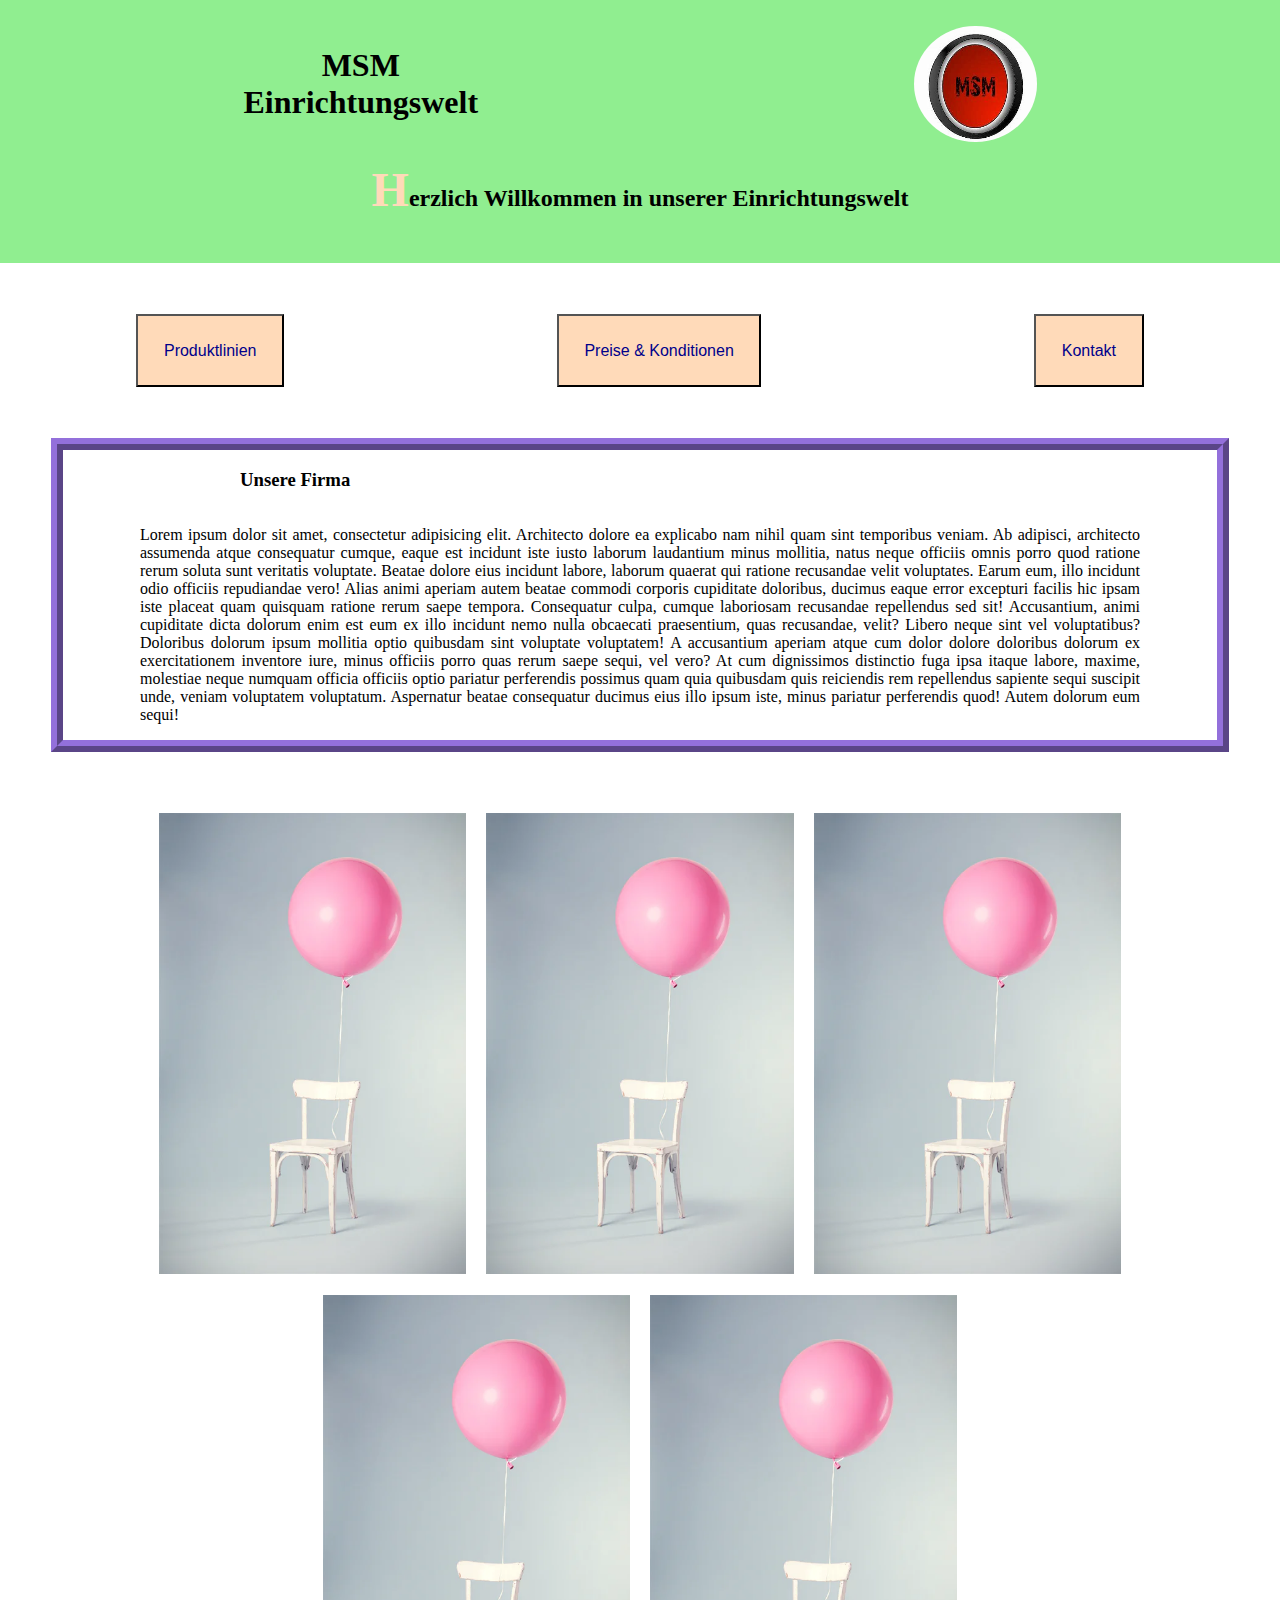
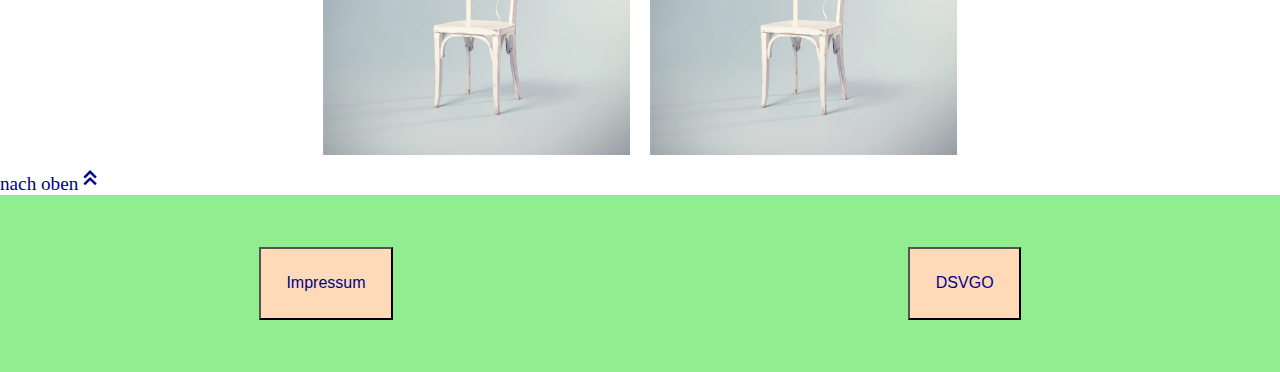
<file: index.html>
<!DOCTYPE html>
<html lang="en">
<head>
    <meta charset="UTF-8">
    <meta name="viewport" content="width=device-width, initial-scale=1.0">
    <link rel="stylesheet"
          href="https://fonts.googleapis.com/css2?family=Material+Symbols+Outlined:opsz,wght,FILL,GRAD@20..48,100..700,0..1,-50..200"/>
    <link rel="stylesheet" href="style.css">
    <title>MSM Einrichtungswelt</title>
</head>
<body>
<header>
    <section> <!--sections is a flexbox-->
        <h1>MSM <br> Einrichtungswelt</h1>
        <img class="logo" src="img/Logo.jpg" alt="Logo">
    </section>
    <h2>Herzlich Willkommen in unserer Einrichtungswelt</h2>
</header>
<main>
    <nav> <!--nav-->
        <button><a href="produktLinien.html">Produktlinien</a></button>
        <button><a href="preise&Konditionen.html">Preise & Konditionen</a></button>
        <button><a href="kontakt.html">Kontakt</a></button>
    </nav>
    <section class="company">
        <h3>Unsere Firma</h3>
        <p>Lorem ipsum dolor sit amet, consectetur adipisicing elit. Architecto dolore ea explicabo nam nihil quam sint
            temporibus veniam. Ab adipisci, architecto assumenda atque consequatur cumque, eaque est incidunt iste iusto
            laborum laudantium minus mollitia, natus neque officiis omnis porro quod ratione rerum soluta sunt veritatis
            voluptate. Beatae dolore eius incidunt labore, laborum quaerat qui ratione recusandae velit voluptates.
            Earum eum, illo incidunt odio officiis repudiandae vero! Alias animi aperiam autem beatae commodi corporis
            cupiditate doloribus, ducimus eaque error excepturi facilis hic ipsam iste placeat quam quisquam ratione
            rerum saepe tempora. Consequatur culpa, cumque laboriosam recusandae repellendus sed sit! Accusantium, animi
            cupiditate dicta dolorum enim est eum ex illo incidunt nemo nulla obcaecati praesentium, quas recusandae,
            velit? Libero neque sint vel voluptatibus? Doloribus dolorum ipsum mollitia optio quibusdam sint voluptate
            voluptatem! A accusantium aperiam atque cum dolor dolore doloribus dolorum ex exercitationem inventore iure,
            minus officiis porro quas rerum saepe sequi, vel vero? At cum dignissimos distinctio fuga ipsa itaque
            labore, maxime, molestiae neque numquam officia officiis optio pariatur perferendis possimus quam quia
            quibusdam quis reiciendis rem repellendus sapiente sequi suscipit unde, veniam voluptatem voluptatum.
            Aspernatur beatae consequatur ducimus eius illo ipsum iste, minus pariatur perferendis quod! Autem dolorum
            eum sequi!</p>
    </section>
    <div class="imgProduct">
        <img src="img/chair.jpg" alt="foto1">
        <img src="img/chair.jpg" alt="foto1">
        <img src="img/chair.jpg" alt="foto1">
    </div>
    <div class="imgProduct">
        <img src="img/chair.jpg" alt="foto1">
        <img src="img/chair.jpg" alt="foto1">
    </div>
    <a href="#">nach oben<span class="material-symbols-outlined">
keyboard_double_arrow_up
    </span></a>
</main>
<footer><!--nav is a flexbox-->
    <nav>
        <button><a href="impressum.html">Impressum</a></button>
        <button><a href="dsvgo.html">DSVGO</a></button>
    </nav>
</footer>
</body>
</html>
</file>
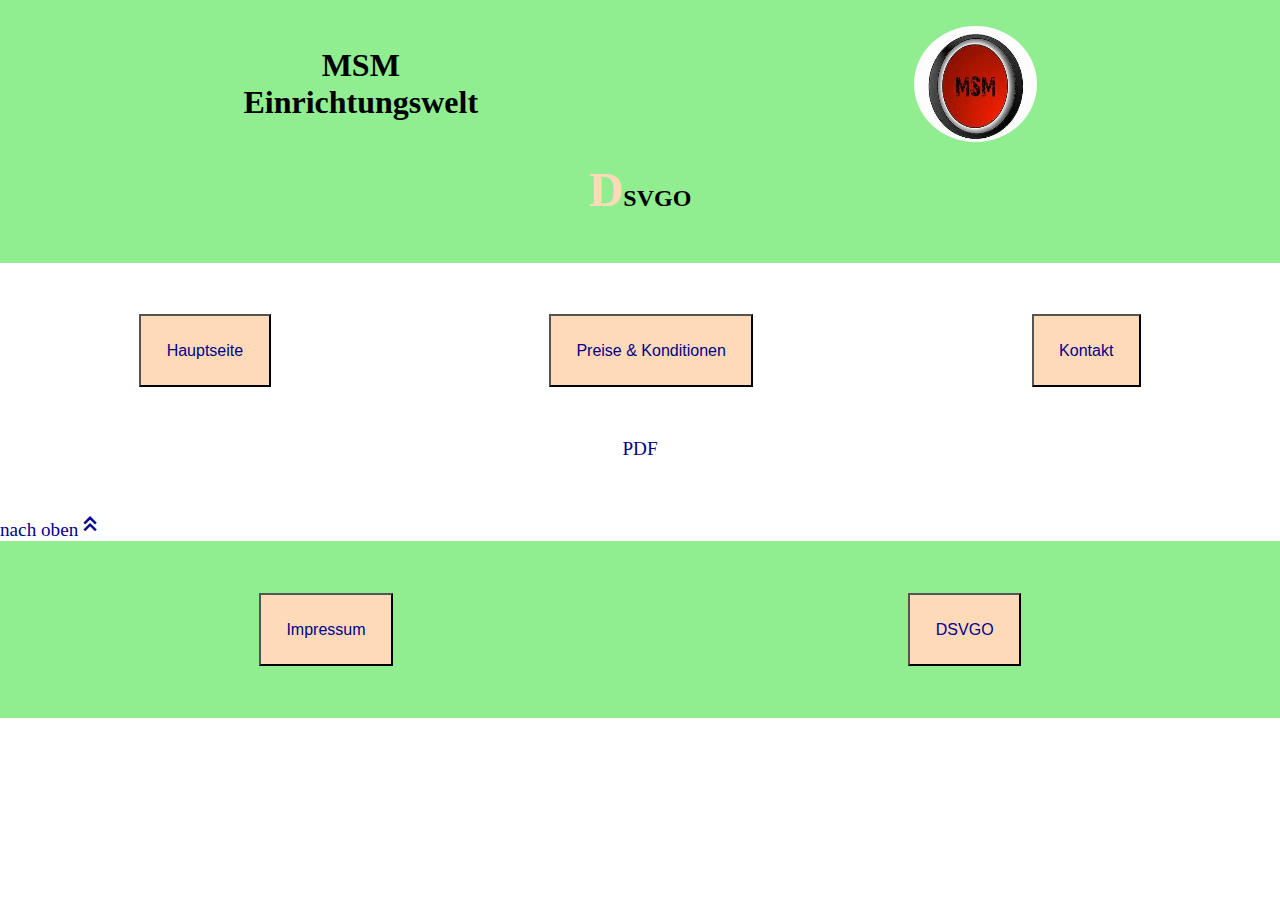
<file: dsvgo.html>
<!DOCTYPE html>
<html lang="en">
<head>
    <meta charset="UTF-8">
    <meta name="viewport" content="width=device-width, initial-scale=1.0">
    <link rel="stylesheet" href="style.css">
    <link rel="stylesheet"
          href="https://fonts.googleapis.com/css2?family=Material+Symbols+Outlined:opsz,wght,FILL,GRAD@20..48,100..700,0..1,-50..200"/>
    <title>Einrichtungswelt</title>
</head>
<header>
    <section> <!--sections is a flexbox-->
        <h1>MSM <br> Einrichtungswelt</h1>
        <img class="logo" src="img/Logo.jpg" alt="Logo">
    </section>
    <h2>DSVGO</h2>
</header>

<main>
    <nav> <!--nav-->
        <button><a href="index.html">Hauptseite</a></button>
        <button><a href="preise&Konditionen.html">Preise & Konditionen</a></button>
        <button><a href="kontakt.html">Kontakt</a></button>
    </nav>
   <nav> <a href="Text.pdf"> PDF</a></nav>
    <a href="#">nach oben<span class="material-symbols-outlined">
keyboard_double_arrow_up</span></a>
</main>
<footer><!--nav is a flexbox-->
    <nav>
        <button><a href="impressum.html">Impressum</a></button>
        <button><a href="dsvgo.html">DSVGO</a></button>
    </nav>
</footer>
<body>

</body>
</html>
</file>
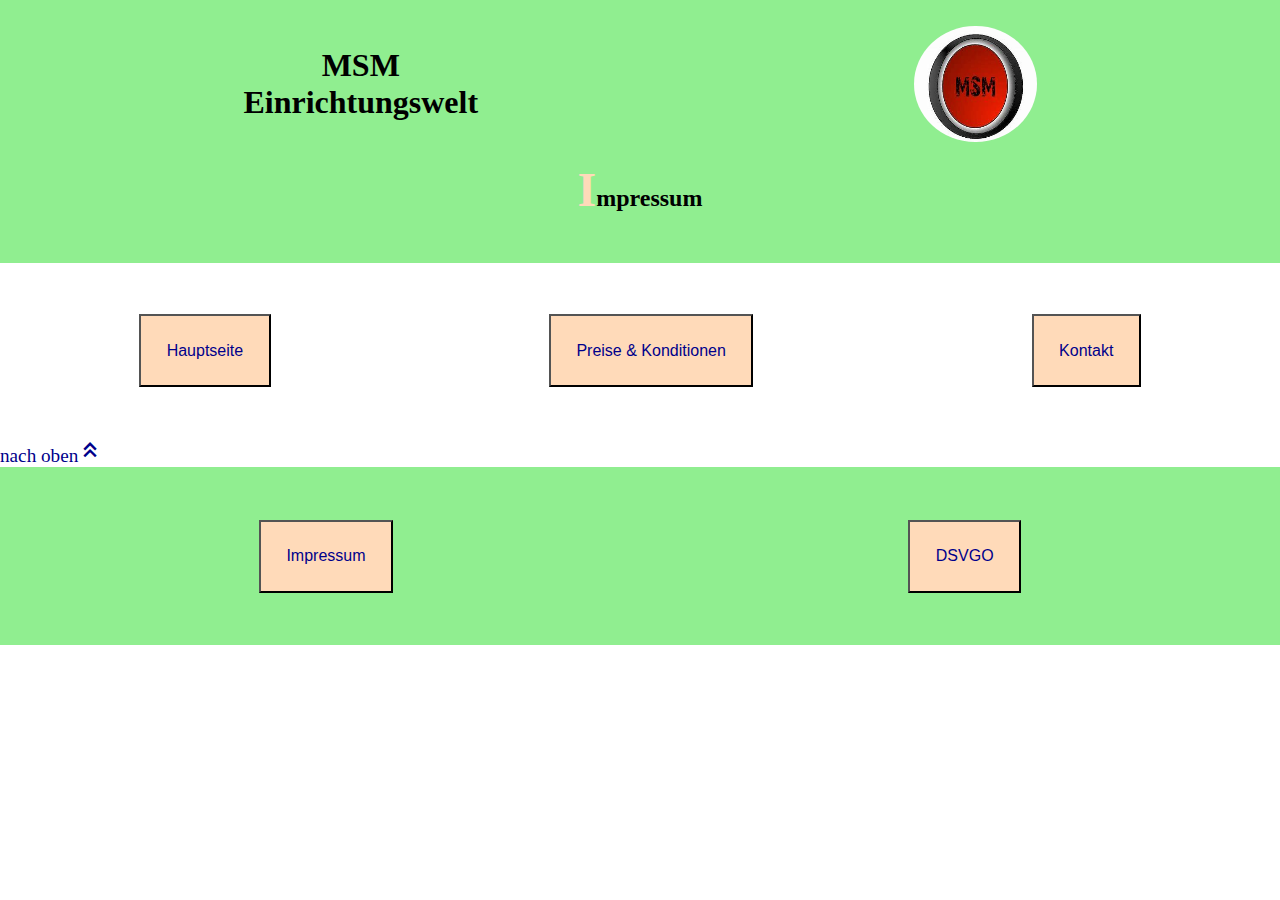
<file: impressum.html>
<!DOCTYPE html>
<html lang="en">
<head>
    <meta charset="UTF-8">
    <meta name="viewport" content="width=device-width, initial-scale=1.0">
    <link rel="stylesheet" href="style.css">
    <link rel="stylesheet"
          href="https://fonts.googleapis.com/css2?family=Material+Symbols+Outlined:opsz,wght,FILL,GRAD@20..48,100..700,0..1,-50..200"/>
    <title>Einrichtungswelt</title>
</head>
<header>
    <section> <!--sections is a flexbox-->
        <h1>MSM <br> Einrichtungswelt</h1>
        <img class="logo" src="img/Logo.jpg" alt="Logo">
    </section>
    <h2>Impressum</h2>
</header>

<main>
    <nav> <!--nav-->
        <button><a href="index.html">Hauptseite</a></button>
        <button><a href="preise&Konditionen.html">Preise & Konditionen</a></button>
        <button><a href="kontakt.html">Kontakt</a></button>
    </nav>
    <a href="#">nach oben<span class="material-symbols-outlined">
keyboard_double_arrow_up</span></a>
</main>
<footer><!--nav is a flexbox-->
    <nav>
        <button><a href="impressum.html">Impressum</a></button>
        <button><a href="dsvgo.html">DSVGO</a></button>
    </nav>
</footer>
<body>

</body>
</html>
</file>
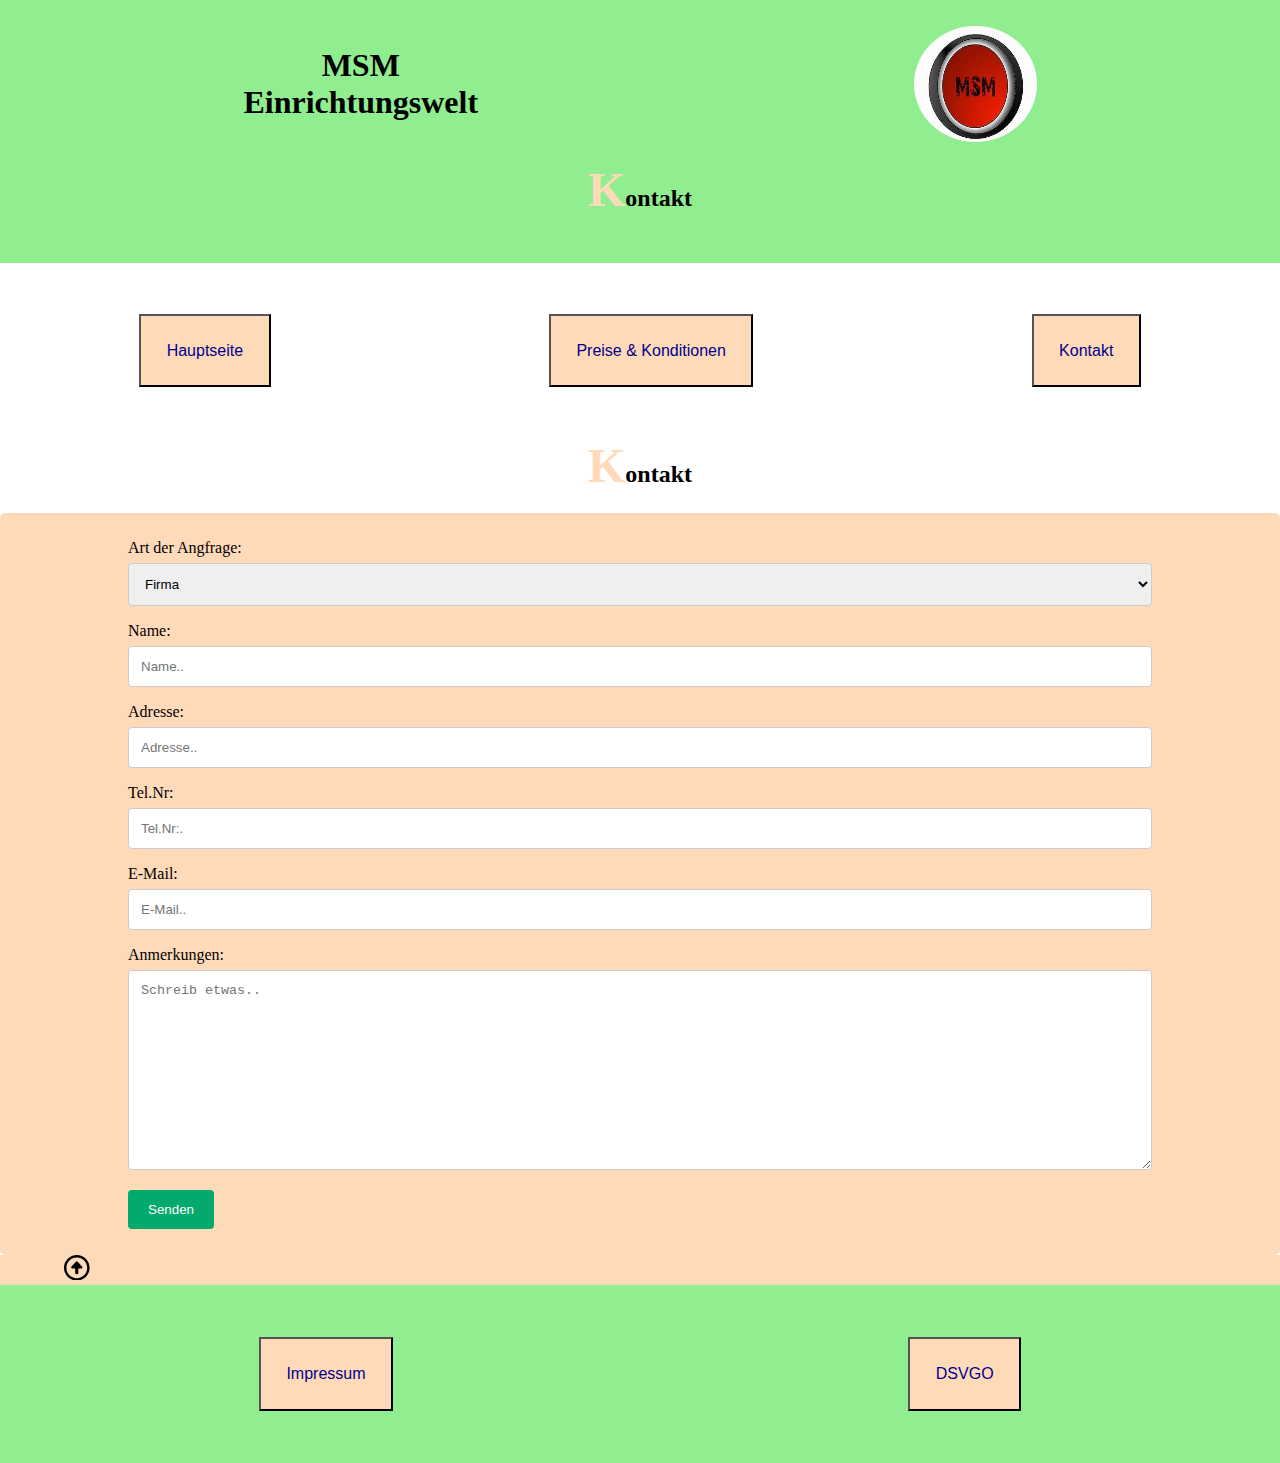
<file: kontakt.html>
<!DOCTYPE html>
<html lang="en">
<head>
    <meta charset="UTF-8">
    <meta name="viewport" content="width=device-width, initial-scale=1.0">
    <link rel="stylesheet" href="style.css">
    <link rel="stylesheet"
          href="https://fonts.googleapis.com/css2?family=Material+Symbols+Outlined:opsz,wght,FILL,GRAD@20..48,100..700,0..1,-50..200"/>
    <title>MSM Einrichtungswelt</title>
</head>
<body>
<header>
    <section> <!--sections is a flexbox-->
        <h1>MSM <br> Einrichtungswelt</h1>
        <img class="logo" src="img/Logo.jpg" alt="Logo">
    </section>
    <h2>Kontakt</h2>
</header>

<main>
    <nav> <!--nav-->
        <button><a href="index.html">Hauptseite</a></button>
        <button><a href="preise&Konditionen.html">Preise & Konditionen</a></button>
        <button><a href="kontakt.html">Kontakt</a></button>
    </nav>
    <h2>Kontakt</h2>
    <div class="container">
        <form>
            <label for="country">Art der Angfrage:</label>
            <select id="country" name="country">
                <option>Firma</option>
                <option>Privat</option>
                <option></option>
            </select>
            <label for="fname">Name:</label>
            <input type="text" id="fname" name="firstname" placeholder="Name..">
            <label for="lname">Adresse:</label>
            <input type="text" id="lname" name="lastname" placeholder="Adresse..">
            <label for="lname">Tel.Nr:</label>
            <input type="text" id="mail" name="telnumber" placeholder="Tel.Nr:.">
            <label for="email">E-Mail:</label>
            <input type="email" id="email" name="email" placeholder="E-Mail..">
            <label for="subject">Anmerkungen:</label>
            <textarea id="subject" name="subject" placeholder="Schreib etwas.." style="height:200px"></textarea>
            <input type="submit" value="Senden">
        </form>
    </div>
    <aside class="contactarrow">
    <a href="#">
        <svg xmlns="http://www.w3.org/2000/svg" viewBox="0 0 512 512">
            <!--! Font Awesome Pro 6.2.0 by @fontawesome - https://fontawesome.com License - https://fontawesome.com/license (Commercial License) Copyright 2022 Fonticons, Inc. -->
            <path d="M272.9 135.7C268.3 130.8 261.9 128 255.2 128C247.5 128.3 241.1 130.9 237.5 135.8l-87.25 96C143.8 238.9 142.2 249 146.1 257.7C149.9 266.4 158.5 272 167.1 272h56L224 360c0 13.25 10.75 24 24 24h16c13.25 0 23.1-10.75 23.1-24L287.1 272h56c9.531 0 18.16-5.656 22-14.38c3.811-8.75 2.092-18.91-4.377-25.91L272.9 135.7zM256 0C114.6 0 0 114.6 0 256s114.6 256 256 256s256-114.6 256-256S397.4 0 256 0zM256 464c-114.7 0-208-93.31-208-208S141.3 48 256 48s208 93.31 208 208S370.7 464 256 464z"/>
        </svg></a></aside>
</main>
<footer><!--nav is a flexbox-->
    <nav>
        <button><a href="impressum.html">Impressum</a></button>
        <button><a href="dsvgo.html">DSVGO</a></button>
    </nav>
</footer>

</body>
</html>
</file>
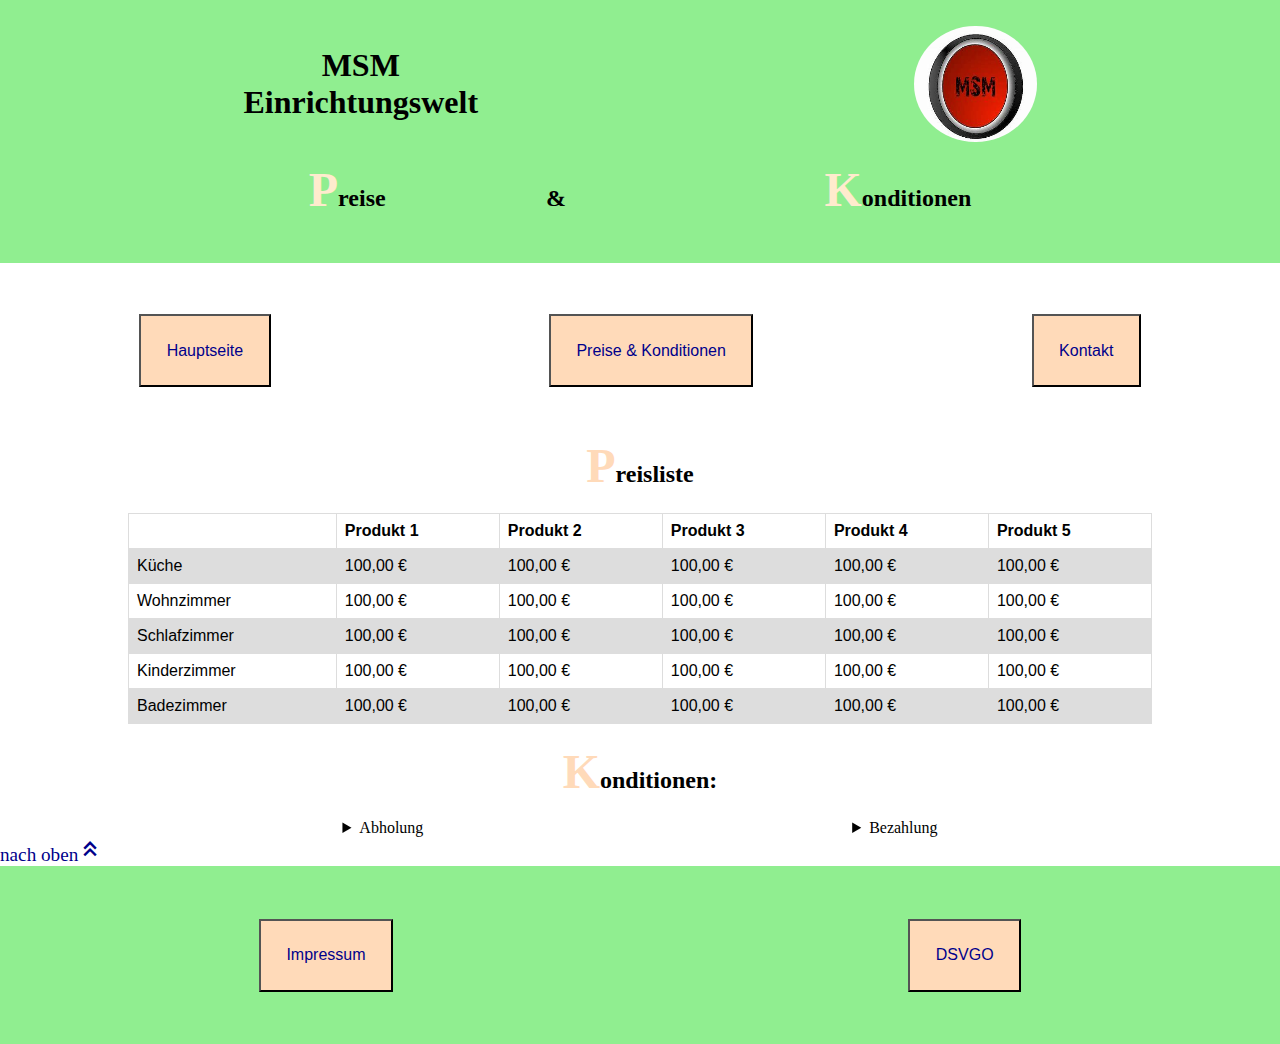
<file: preise&Konditionen.html>
<!DOCTYPE html>
<html lang="en">
<head>
    <meta charset="UTF-8">
    <meta name="viewport" content="width=device-width, initial-scale=1.0">
    <link rel="stylesheet" href="style.css">
    <link rel="stylesheet"
          href="https://fonts.googleapis.com/css2?family=Material+Symbols+Outlined:opsz,wght,FILL,GRAD@20..48,100..700,0..1,-50..200"/>
    <title>MSM Einrichtungswelt</title>
</head>
<body>
<header>
    <section> <!--sections is a flexbox-->
        <h1>MSM <br> Einrichtungswelt</h1>
        <img class="logo" src="img/Logo.jpg" alt="Logo">
    </section>
    <div class="flexconditions">
        <h2 class="conditions">Preise</h2>
        <p>&</p>
        <h2 class="conditions">Konditionen</h2>
    </div>
</header>
<main>
    <nav> <!--nav-->
        <button><a href="index.html">Hauptseite</a></button>
        <button><a href="preise&Konditionen.html">Preise & Konditionen</a></button>
        <button><a href="kontakt.html">Kontakt</a></button>
    </nav>
    <h2>Preisliste</h2>
    <table>
        <tr>
            <th></th>
            <th>Produkt 1</th>
            <th>Produkt 2</th>
            <th>Produkt 3</th>
            <th>Produkt 4</th>
            <th>Produkt 5</th>
        </tr>
        <tr>
            <td>Küche</td>
            <td>100,00 €</td>
            <td>100,00 €</td>
            <td>100,00 €</td>
            <td>100,00 €</td>
            <td>100,00 €</td>
        </tr>
        <tr>
            <td>Wohnzimmer</td>
            <td>100,00 €</td>
            <td>100,00 €</td>
            <td>100,00 €</td>
            <td>100,00 €</td>
            <td>100,00 €</td>
        </tr>
        <tr>
            <td>Schlafzimmer</td>
            <td>100,00 €</td>
            <td>100,00 €</td>
            <td>100,00 €</td>
            <td>100,00 €</td>
            <td>100,00 €</td>
        </tr>
        <tr>
            <td>Kinderzimmer</td>
            <td>100,00 €</td>
            <td>100,00 €</td>
            <td>100,00 €</td>
            <td>100,00 €</td>
            <td>100,00 €</td>
        </tr>
        <tr>
            <td>Badezimmer</td>
            <td>100,00 €</td>
            <td>100,00 €</td>
            <td>100,00 €</td>
            <td>100,00 €</td>
            <td>100,00 €</td>
        </tr>
    </table>
    <h2>Konditionen:</h2>
    <div class="details">
        <details>
            <summary>Abholung</summary>
            <p>Selbstabholung</p>
            <p>Lieferung</p>
            <pr>Lieferung & Montage</pr>
        </details>
        <details>
            <summary>Bezahlung</summary>
            <p>Bar</p>
            <p>Rechnung</p>
            <p>Vorauskasse</p>
        </details>
    </div>
    <a href="#">nach oben<span class="material-symbols-outlined">
keyboard_double_arrow_up</span></a>
</main>
<footer><!--nav is a flexbox-->
    <nav>
        <button><a href="impressum.html">Impressum</a></button>
        <button><a href="dsvgo.html">DSVGO</a></button>
    </nav>
</footer>
</body>
</html>
</file>
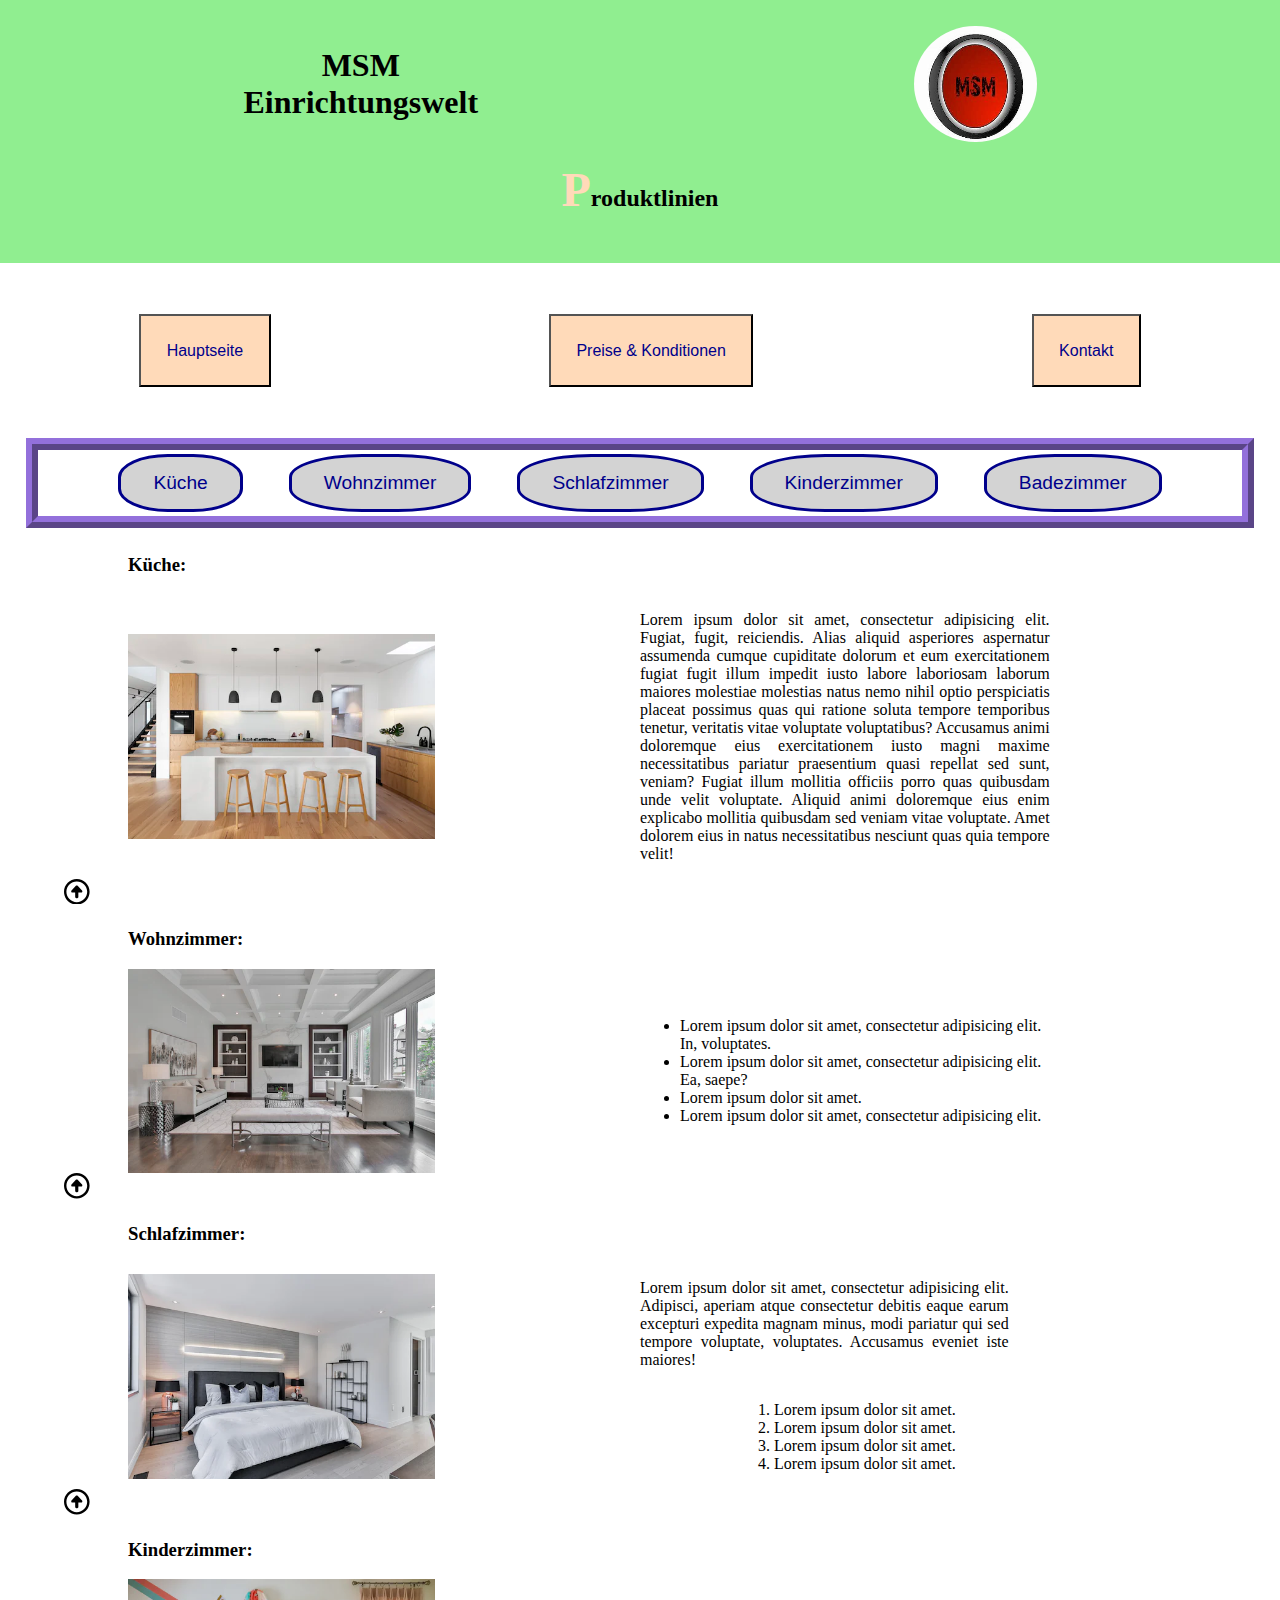
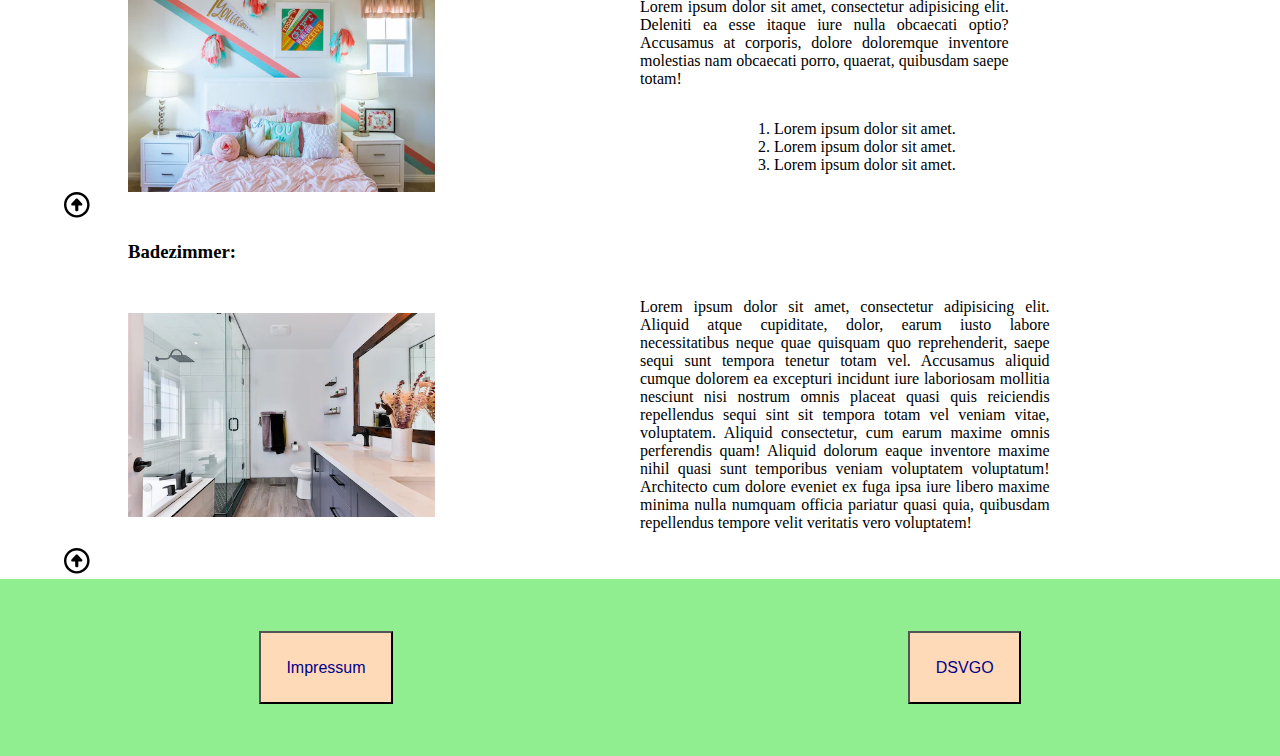
<file: produktLinien.html>
<!DOCTYPE html>
<html lang="en">
<head>
    <meta charset="UTF-8">
    <meta name="viewport" content="width=device-width, initial-scale=1.0">
    <link rel="stylesheet" href="style.css">
    <link rel="stylesheet"
          href="https://fonts.googleapis.com/css2?family=Material+Symbols+Outlined:opsz,wght,FILL,GRAD@20..48,100..700,0..1,-50..200"/>
    <title>MSM Einrichtungswelt</title>
</head>
<body>
<header>
    <section> <!--sections is a flexbox-->
        <h1>MSM <br> Einrichtungswelt</h1>
        <img class="logo" src="img/Logo.jpg" alt="Logo">
    </section>
    <h2>Produktlinien</h2>
</header>
<main>
    <nav> <!--nav-->
        <button><a href="index.html">Hauptseite</a></button>
        <button><a href="preise&Konditionen.html">Preise & Konditionen</a></button>
        <button><a href="kontakt.html">Kontakt</a></button>
    </nav>
    <div class="guide">
        <button class="buttons"><a href="#Küche">Küche</a></button>
        <button class="buttons"><a href="#Wohnzimmer">Wohnzimmer</a></button>
        <button class="buttons"><a href="#Schlafzimmer">Schlafzimmer</a></button>
        <button class="buttons"><a href="#Kinderzimmer">Kinderzimmer</a></button>
        <button class="buttons"><a href="#Badezimmer">Badezimmer</a></button>
    </div>
    <h3 id="Küche">Küche:</h3>
    <div>
        <img src="img/kitchen.jpg" alt="Küche">
        <P>Lorem ipsum dolor sit amet, consectetur adipisicing elit. Fugiat, fugit, reiciendis. Alias aliquid asperiores
            aspernatur assumenda cumque cupiditate dolorum et eum exercitationem fugiat fugit illum impedit iusto labore
            laboriosam laborum maiores molestiae molestias natus nemo nihil optio perspiciatis placeat possimus quas qui
            ratione soluta tempore temporibus tenetur, veritatis vitae voluptate voluptatibus? Accusamus animi
            doloremque
            eius exercitationem iusto magni maxime necessitatibus pariatur praesentium quasi repellat sed sunt, veniam?
            Fugiat illum mollitia officiis porro quas quibusdam unde velit voluptate. Aliquid animi doloremque eius enim
            explicabo mollitia quibusdam sed veniam vitae voluptate. Amet dolorem eius in natus necessitatibus nesciunt
            quas
            quia tempore velit!</P></div>
    <a href="#">
        <svg xmlns="http://www.w3.org/2000/svg" viewBox="0 0 512 512">
            <!--! Font Awesome Pro 6.2.0 by @fontawesome - https://fontawesome.com License - https://fontawesome.com/license (Commercial License) Copyright 2022 Fonticons, Inc. -->
            <path d="M272.9 135.7C268.3 130.8 261.9 128 255.2 128C247.5 128.3 241.1 130.9 237.5 135.8l-87.25 96C143.8 238.9 142.2 249 146.1 257.7C149.9 266.4 158.5 272 167.1 272h56L224 360c0 13.25 10.75 24 24 24h16c13.25 0 23.1-10.75 23.1-24L287.1 272h56c9.531 0 18.16-5.656 22-14.38c3.811-8.75 2.092-18.91-4.377-25.91L272.9 135.7zM256 0C114.6 0 0 114.6 0 256s114.6 256 256 256s256-114.6 256-256S397.4 0 256 0zM256 464c-114.7 0-208-93.31-208-208S141.3 48 256 48s208 93.31 208 208S370.7 464 256 464z"/>
        </svg>
    </a>
    <h3 id="Wohnzimmer">Wohnzimmer:</h3>
    <div>
        <img src="img/livingroom.jpg" alt="Wohnzimmer">
        <div class="divList">
            <ul>
                <li>Lorem ipsum dolor sit amet, consectetur adipisicing elit. In, voluptates.</li>
                <li>Lorem ipsum dolor sit amet, consectetur adipisicing elit. Ea, saepe?</li>
                <li>Lorem ipsum dolor sit amet.</li>
                <li>Lorem ipsum dolor sit amet, consectetur adipisicing elit.</li>
            </ul>
        </div>
    </div>
    <a href="#">
        <svg xmlns="http://www.w3.org/2000/svg" viewBox="0 0 512 512">
            <!--! Font Awesome Pro 6.2.0 by @fontawesome - https://fontawesome.com License - https://fontawesome.com/license (Commercial License) Copyright 2022 Fonticons, Inc. -->
            <path d="M272.9 135.7C268.3 130.8 261.9 128 255.2 128C247.5 128.3 241.1 130.9 237.5 135.8l-87.25 96C143.8 238.9 142.2 249 146.1 257.7C149.9 266.4 158.5 272 167.1 272h56L224 360c0 13.25 10.75 24 24 24h16c13.25 0 23.1-10.75 23.1-24L287.1 272h56c9.531 0 18.16-5.656 22-14.38c3.811-8.75 2.092-18.91-4.377-25.91L272.9 135.7zM256 0C114.6 0 0 114.6 0 256s114.6 256 256 256s256-114.6 256-256S397.4 0 256 0zM256 464c-114.7 0-208-93.31-208-208S141.3 48 256 48s208 93.31 208 208S370.7 464 256 464z"/>
        </svg>
    </a>
    <h3 id="Schlafzimmer">Schlafzimmer:</h3>
    <div>
        <img src="img/bedroom.jpg" alt="Schlafzimmer">
        <div class="divText"><p>Lorem ipsum dolor sit amet, consectetur adipisicing elit. Adipisci, aperiam atque
            consectetur debitis eaque
            earum
            excepturi expedita magnam minus, modi pariatur qui sed tempore voluptate, voluptates. Accusamus eveniet iste
            maiores!</p>
            <ol>
                <li>Lorem ipsum dolor sit amet.</li>
                <li>Lorem ipsum dolor sit amet.</li>
                <li>Lorem ipsum dolor sit amet.</li>
                <li>Lorem ipsum dolor sit amet.</li>
            </ol>
        </div>
    </div>
    <a href="#">
        <svg xmlns="http://www.w3.org/2000/svg" viewBox="0 0 512 512">
            <!--! Font Awesome Pro 6.2.0 by @fontawesome - https://fontawesome.com License - https://fontawesome.com/license (Commercial License) Copyright 2022 Fonticons, Inc. -->
            <path d="M272.9 135.7C268.3 130.8 261.9 128 255.2 128C247.5 128.3 241.1 130.9 237.5 135.8l-87.25 96C143.8 238.9 142.2 249 146.1 257.7C149.9 266.4 158.5 272 167.1 272h56L224 360c0 13.25 10.75 24 24 24h16c13.25 0 23.1-10.75 23.1-24L287.1 272h56c9.531 0 18.16-5.656 22-14.38c3.811-8.75 2.092-18.91-4.377-25.91L272.9 135.7zM256 0C114.6 0 0 114.6 0 256s114.6 256 256 256s256-114.6 256-256S397.4 0 256 0zM256 464c-114.7 0-208-93.31-208-208S141.3 48 256 48s208 93.31 208 208S370.7 464 256 464z"/>
        </svg>
    </a>
    <h3 id="Kinderzimmer">Kinderzimmer:</h3>
    <div>
        <img src="img/childrensroom.jpg" alt="Kinderzimmer">
        <div class="divText"><p>Lorem ipsum dolor sit amet, consectetur adipisicing elit. Deleniti ea esse itaque iure
            nulla obcaecati
            optio?
            Accusamus at corporis, dolore doloremque inventore molestias nam obcaecati porro, quaerat, quibusdam saepe
            totam!
        </p>
            <ol>
                <li>Lorem ipsum dolor sit amet.</li>
                <li>Lorem ipsum dolor sit amet.</li>
                <li>Lorem ipsum dolor sit amet.</li>
            </ol>
        </div>
    </div>
    <a href="#">
        <svg xmlns="http://www.w3.org/2000/svg" viewBox="0 0 512 512">
            <!--! Font Awesome Pro 6.2.0 by @fontawesome - https://fontawesome.com License - https://fontawesome.com/license (Commercial License) Copyright 2022 Fonticons, Inc. -->
            <path d="M272.9 135.7C268.3 130.8 261.9 128 255.2 128C247.5 128.3 241.1 130.9 237.5 135.8l-87.25 96C143.8 238.9 142.2 249 146.1 257.7C149.9 266.4 158.5 272 167.1 272h56L224 360c0 13.25 10.75 24 24 24h16c13.25 0 23.1-10.75 23.1-24L287.1 272h56c9.531 0 18.16-5.656 22-14.38c3.811-8.75 2.092-18.91-4.377-25.91L272.9 135.7zM256 0C114.6 0 0 114.6 0 256s114.6 256 256 256s256-114.6 256-256S397.4 0 256 0zM256 464c-114.7 0-208-93.31-208-208S141.3 48 256 48s208 93.31 208 208S370.7 464 256 464z"/>
        </svg>
    </a>
    <h3 id="Badezimmer">Badezimmer:</h3>
    <div>
        <img src="img/bathroom.jpg" alt="Badezimmer">
        <p>Lorem ipsum dolor sit amet, consectetur adipisicing elit. Aliquid atque cupiditate, dolor, earum iusto labore
            necessitatibus neque quae quisquam quo reprehenderit, saepe sequi sunt tempora tenetur totam vel. Accusamus
            aliquid cumque dolorem ea excepturi incidunt iure laboriosam mollitia nesciunt nisi nostrum omnis placeat
            quasi
            quis reiciendis repellendus sequi sint sit tempora totam vel veniam vitae, voluptatem. Aliquid consectetur,
            cum
            earum maxime omnis perferendis quam! Aliquid dolorum eaque inventore maxime nihil quasi sunt temporibus
            veniam
            voluptatem voluptatum! Architecto cum dolore eveniet ex fuga ipsa iure libero maxime minima nulla numquam
            officia pariatur quasi quia, quibusdam repellendus tempore velit veritatis vero voluptatem!</p></div>
    <a href="#">
        <svg xmlns="http://www.w3.org/2000/svg" viewBox="0 0 512 512">
            <!--! Font Awesome Pro 6.2.0 by @fontawesome - https://fontawesome.com License - https://fontawesome.com/license (Commercial License) Copyright 2022 Fonticons, Inc. -->
            <path d="M272.9 135.7C268.3 130.8 261.9 128 255.2 128C247.5 128.3 241.1 130.9 237.5 135.8l-87.25 96C143.8 238.9 142.2 249 146.1 257.7C149.9 266.4 158.5 272 167.1 272h56L224 360c0 13.25 10.75 24 24 24h16c13.25 0 23.1-10.75 23.1-24L287.1 272h56c9.531 0 18.16-5.656 22-14.38c3.811-8.75 2.092-18.91-4.377-25.91L272.9 135.7zM256 0C114.6 0 0 114.6 0 256s114.6 256 256 256s256-114.6 256-256S397.4 0 256 0zM256 464c-114.7 0-208-93.31-208-208S141.3 48 256 48s208 93.31 208 208S370.7 464 256 464z"/>
        </svg>
    </a>
</main>
<footer><!--nav is a flexbox-->
    <nav>
        <button><a href="impressum.html">Impressum</a></button>
        <button><a href="dsvgo.html">DSVGO</a></button>
    </nav>
</footer>
</body>
</html>
</file>
<file: style.css>
/*allgemeine Formatierung*/
body {
    margin: 0 auto;
    box-sizing: border-box;
}
img {
    max-width: 30%;
}
h1 {
    text-align: center;
}
h2 {
    text-align: center;
}
h2::first-letter { /*Erster Buchstabe groß und mit Farbe*/
    color: peachpuff;
    font-size: 2em;
}
input[type=text], input[type=email], select, textarea {
    width: 100%;
    padding: 12px;
    border: 1px solid #ccc;
    border-radius: 4px;
    box-sizing: border-box;
    margin-top: 6px;
    margin-bottom: 16px;
    resize: vertical;
}
input[type=submit] {
    background-color: #04AA6D;
    color: white;
    padding: 12px 20px;
    border: none;
    border-radius: 4px;
    cursor: pointer;
}
input[type=submit]:hover {
    background-color: #45a049;
}
.container {
    border-radius: 5px;
    background-color: peachpuff;
    padding: 2% 10%;
    margin: 0%;
}
.flexconditions {
    display: flex;
    justify-content: space-evenly;
    align-items: baseline;
}
.flexconditions p {
    font-size: 1.5em;
    font-weight: bold;
}
.conditions::first-letter {
    color: blanchedalmond;
    font-size: 200%;
}
h3 {
    padding-left: 10%;
}
header {
    background-color: lightgreen;
    padding: 2%;
}
footer {
    background-color: lightgreen;
    padding: 0.1%;
}
/*Formatierung header Box*/
section {
    display: flex;
    justify-content: space-around;
}
.logo { /*Größe definieren*/
    max-width: 10%;
    border-radius: 100%;
}
/*Formatierung Main Box*/
button {
    background-color: peachpuff;
    padding: 2%;
}
a {
    text-decoration: none; /*Ohne Unterstrich*/
    color: darkblue;
    font-size: 120%; /*Schriftgröße*/
}
nav {
    display: flex;
    justify-content: space-around;
    flex-wrap: wrap;
    margin: 4% 0;
}
.company {
    display: flex;
    flex-direction: column;
    border: 12px ridge mediumpurple;
    margin: 4%;
    padding: 0 6%;
}
p {
    text-align: justify;
}

.imgProduct {
    display: flex;
    justify-content: center;
}
.imgProduct img {
    margin: 1%;
}
div {
    display: flex;
    justify-content: space-between;
    margin: 0 10%;
    align-items: center;
}
.divText {
    display: flex;
    flex-direction: column;
    justify-content: center;
    align-items: center;
    max-width: 40%;
}
.divText p {
    max-width: 100%;
}
div p {
    max-width: 40%;
    margin-right: 10%;
}
.divList {
    max-width: 40%;
    margin-left: 8%;
}
.buttons {
    border: solid;
    color: darkblue;
    padding: 15px 32px;
    text-align: center;
    text-decoration: none;
    display: inline-block;
    font-size: 16px;
    margin: 4px 4px;
    cursor: pointer;
    border-radius: 40%;
    background-color: lightgrey;
}
.guide {
    display: flex;
    flex-wrap: wrap;
    border: 12px ridge mediumpurple;
    margin: 2%;
    padding: 0 6%;
}
svg {
    max-width: 2%;
    margin-left: 5%;
}
.contactarrow{
    background-color: peachpuff;
}
table {
    font-family: arial, sans-serif;
    border-collapse: collapse;
    width: 80%;
    margin-left: auto;
    margin-right: auto;
}
td, th {
    border: 1px solid #dddddd;
    text-align: left;
    padding: 8px;
}
.details {
    display: flex;
    justify-content: space-around;
}
tr:nth-child(even) {
    background-color: #dddddd;
}
/*Pfeil nach oben*/
.material-symbols-outlined {
    font-variation-settings: 'FILL' 0,
    'wght' 700,
    'GRAD' 0,
    'opsz' 48
}
@media screen and (max-width: 360px) {
    h3, div, img, .divText, .divList, .guide, .logo {
        display: flex;
        flex-direction: column;
        text-align: justify;
    }
    img, .guide, div p, .divText, .divList {
        max-width: 90%;
    }

.logo{
    max-width: 30%;
}
div p{
    margin-right: 0%;
}
svg{
    max-width: 5%;
}
.flexconditions{
    align-items: center;
}
table {
    display: flex;
    overflow-x: auto;
}
.container{
    display: flex;
    text-align: start;
}
}
</file>
